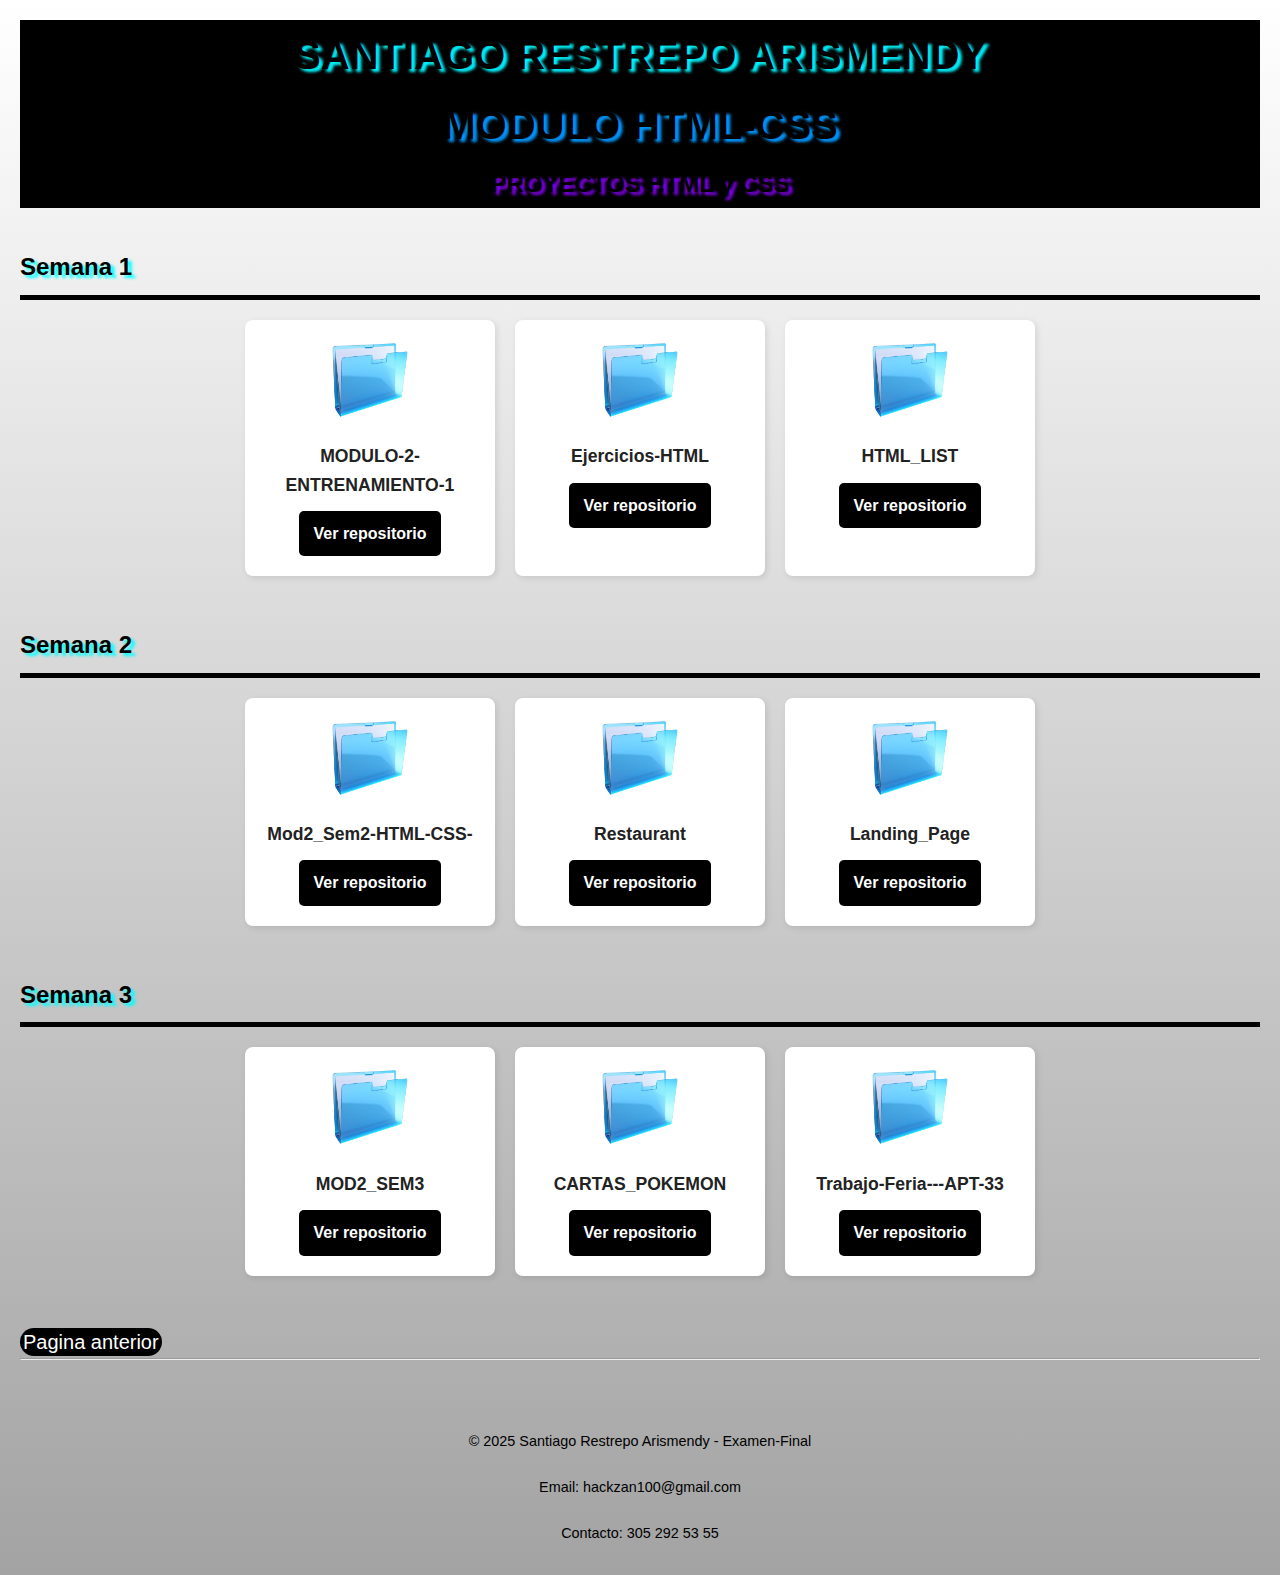
<file: index.html>
<!DOCTYPE html>
<html lang="en">

<head>

  <meta charset="UTF-8" />
  <meta name="viewport" content="width=device-width, initial-scale=1" />
  <title>Portafolio SRA</title>
  <link rel="stylesheet" href="style.css" />
  <link rel="shortcut icon" href="IMGS/sra.png" type="image/x-icon">
</head>

<body>

  <header>
    <h1 class="nameUser">SANTIAGO RESTREPO ARISMENDY</h1>
    <h1>MODULO HTML-CSS</h1>
    <h2>PROYECTOS HTML y CSS</h2>
  </header>

  <main>
    <section>
      <h2 class="semana1">Semana 1</h2>
      <div class="proyectos">
        <div class="proyecto">
          <img src="IMGS/carpta-log.avif" alt="Icono Proyecto" />
          <h3>MODULO-2-ENTRENAMIENTO-1</h3>
          <a href="https://san1000-ark.github.io/MODULO-2-ENTRENAMIENTO-1/" target="_blank">Ver repositorio</a>
        </div>

        <div class="proyecto">
          <img src="IMGS/carpta-log.avif" alt="Icono Proyecto" />
          <h3>Ejercicios-HTML</h3>
          <a href="https://san1000-ark.github.io/Ejercicios_HTML/" target="_blank">Ver repositorio</a>
        </div>

        <div class="proyecto">
          <img src="IMGS/carpta-log.avif" alt="Icono Proyecto" />
          <h3>HTML_LIST</h3>
          <a href="https://san1000-ark.github.io/HTML_LIST/" target="_blank">Ver repositorio</a>
        </div>
      </div>
    </section>

    <section>
      <h2 class="semana2">Semana 2</h2>
      <div class="proyectos">
        <div class="proyecto">
          <img src="IMGS/carpta-log.avif" alt="Icono Proyecto" />
          <h3>Mod2_Sem2-HTML-CSS-</h3>
          <a href="https://san1000-ark.github.io/Mod2_Sem2-HTML-CSS-/" target="_blank">Ver repositorio</a>
        </div>

        <div class="proyecto">
          <img src="IMGS/carpta-log.avif" alt="Icono Proyecto" />
          <h3>Restaurant</h3>
          <a href="https://san1000-ark.github.io/Restaurant/" target="_blank">Ver repositorio</a>
        </div>

        <div class="proyecto">
          <img src="IMGS/carpta-log.avif" alt="Icono Proyecto" />
          <h3>Landing_Page</h3>
          <a href="https://san1000-ark.github.io/Landing_Page/" target="_blank">Ver repositorio</a>
        </div>
    </section>

    <section>
      <h2 class="semana3">Semana 3</h2>
      <div class="proyectos">

        <div class="proyecto">
          <img src="IMGS/carpta-log.avif" alt="Icono Proyecto" />
          <h3>MOD2_SEM3</h3>
          <a href="https://san1000-ark.github.io/Mod2_Sem3-HTML-CSS/" target="_blank">Ver repositorio</a>
        </div>

        <div class="proyecto">
          <img src="IMGS/carpta-log.avif" alt="Icono Proyecto" />
          <h3>CARTAS_POKEMON</h3>
          <a href="https://san1000-ark.github.io/CARTAS_POKEMON/" target="_blank">Ver repositorio</a>
        </div>

        <div class="proyecto">
          <img src="IMGS/carpta-log.avif" alt="Icono Proyecto" />
          <h3>Trabajo-Feria---APT-33</h3>
          <a href="https://github.com/MateoAlRen/Trabajo-Feria---APT-33" target="_blank">Ver repositorio</a>
        </div>
      </div>
    </section>
    <a class="button" href="presentacion.html">Pagina anterior</a>
  </main>
<hr>
  <footer>
    <p>© 2025 Santiago Restrepo Arismendy - Examen-Final</p>
    <br>
    <p>Email: hackzan100@gmail.com</p>
    <br>
    <p>Contacto: 305 292 53 55</p>
    
  </footer>
</body>
</html>
</file>
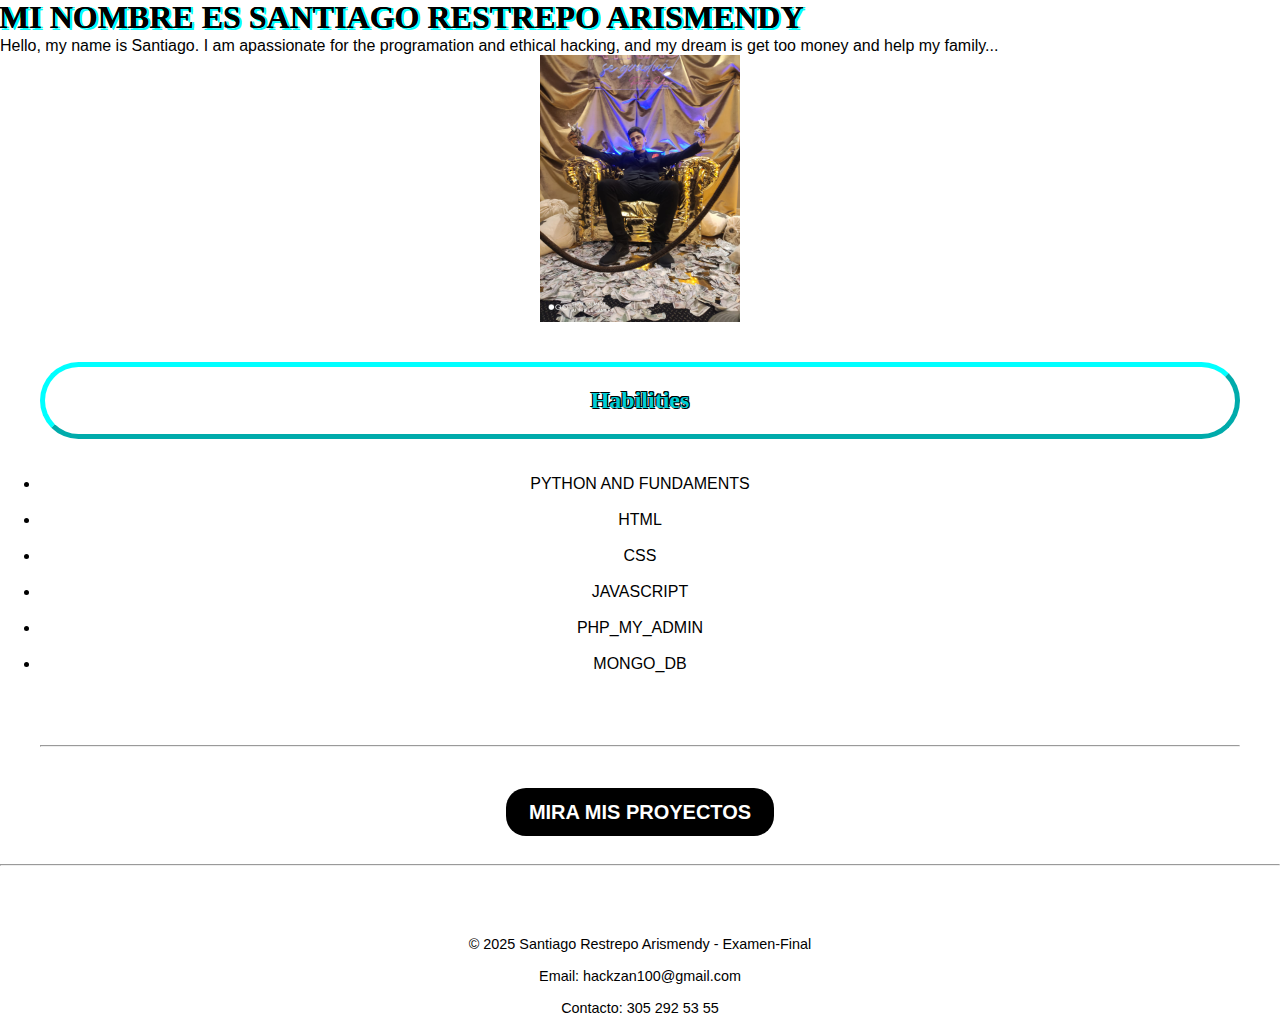
<file: presentacion.html>
<!DOCTYPE html>
<html lang="en">
<head>
    <meta charset="UTF-8">
    <meta name="viewport" content="width=device-width, initial-scale=1.0">
    <title>¿Quien soy?</title>
    <link rel="stylesheet" href="style_presentacion.css">
    <link rel="shortcut icon" href="IMGS/sra.png" type="image/x-icon">
</head>
<body>
    <header>
        <h1>MI NOMBRE ES SANTIAGO RESTREPO ARISMENDY</h1>
    </header>

    <main>
        <p>Hello, my name is Santiago. I am apassionate for the programation and ethical hacking, and my dream is get too money and help my family...</p>
        <img src="IMGS/santiago.jpeg" alt="yo" width="200px">
        <ul class="habilities">
            <h2 id="habilities">Habilities</h2>
            <br><br>

            <li>PYTHON AND FUNDAMENTS</li>
            <br>
            <li>HTML</li>
            <br>
            <li>CSS</li>
            <br>
            <li>JAVASCRIPT</li>
            <br>
            <li>PHP_MY_ADMIN</li>
            <br>
            <li>MONGO_DB</li>
            <br><br><br><br>
            <hr>
            <br><br><br>
        <a class="button" href="index.html" target="_blank"><strong>MIRA MIS PROYECTOS</strong></a>
    </main>
<hr>
    <footer>
    <p>© 2025 Santiago Restrepo Arismendy - Examen-Final</p>
    <br>
    <p>Email: hackzan100@gmail.com</p>
    <br>
    <p>Contacto: 305 292 53 55</p>
  </footer>
</body>
</html>
</file>
<file: style_presentacion.css>
* {
  box-sizing: border-box;
  margin: 0;
  padding: 0;
}

body{
    font-family:Impact, Haettenschweiler, 'Arial Narrow Bold', sans-serif;
}

h1{
    font-family: cursive;
    color: transparent;
    text-shadow: 
    -1px -1px 0 black,
    -1px -1px 0 black,
    1px 1px 0 rgb(0, 255, 255),
    1px -1px 0 rgb(0, 255, 234);
}
h2{
    font-family: cursive;
    color: transparent;
    text-shadow: 
    -1px -1px 0 black,
    -1px -1px 0 black,
    1px 1px 0 black,
    1px -1px 0 black;
}

.habilities{
    padding: 20px;
    margin: 20px;
    text-align: center;
}
#habilities{
    border-radius: 50px;
    border: 5px rgb(0, 255, 255) outset;
    font-family: cursive;
    color: transparent;
    text-shadow: 
    -1px -1px 0 black,
    -1px -1px 0 black,
    1px 1px 0 black,
    1px -1px 0 black;
    color: rgb(0, 205, 212);
    padding: 20px;
}

li{
   font-family: 'Lucida Sans', 'Lucida Sans Regular', 'Lucida Grande', 'Lucida Sans Unicode', Geneva, Verdana, sans-serif; 
}

img{

    display: block;
    margin: auto;
    
}

footer{
    text-align: center;
  color: #000000;
  margin-top: 60px;
  font-size: 0.9rem;
  padding:10px;
}

a{
    font-size: 20px;
    padding: 10px 20px;
    background-color: #000000;
    color: white;
    border: transparent solid ;
    border-radius: 20px;
    text-decoration: none;
    -webkit-border-radius: 20px;
    -moz-border-radius: 20px;
    -ms-border-radius: 20px;
    -o-border-radius: 20px;
}

.button{
    -webkit-transition-duration: 0.4s;
    transition-duration: 0.4s;
}

.button:hover {
    background-color: #00aeff; /* Verde */
    color: rgb(0, 0, 0);
}
</file>
<file: style.css>
/* Reset básico */
* {
  box-sizing: border-box;
  margin: 0;
  padding: 0;
}

.nameUser{
  color: #000000;
  text-shadow: 4px 3px 3px rgb(0, 247, 255);
}

/* Estilos generales */
body {
  font-family: 'Segoe UI', Tahoma, Geneva, Verdana, sans-serif;
  background-repeat: no-repeat;
  background: linear-gradient(to bottom, #ffffff, #a3a3a3);
  color: #000000;
  line-height: 1.6;
  padding: 20px;
}

/* Encabezado */
header {
  text-align: center;
  margin-bottom: 40px;
}

header h1 {
  color: #000000;
  text-shadow: 4px 3px 3px rgb(0, 153, 255);
  border: solid black;
  background-color: black;
  font-size: 2.5rem;
  margin-bottom: 0px;
}

header h2{
  border: #000000 solid ;
  text-shadow: 4px 3px 3px rgb(140, 0, 255);
  background-color: #000000;
  padding: 2px;
}

header p {
  font-size: 1.2rem;
  color: #444444;
}

/* Secciones */
section {
  margin-bottom: 50px;
}

section h2 {
  color: #000000;
  border-bottom: 5px solid #000000;
  padding-bottom: 8px;
  margin-bottom: 20px;
}

.semana1{
  text-shadow: 4px 3px 3px rgb(0, 255, 255);
}

.semana2{
  text-shadow: 4px 3px 3px rgb(0, 255, 255);
}

.semana3{
  text-shadow: 4px 3px 3px rgb(0, 255, 255);
}

/* Contenedor proyectos */
.proyectos {
  display: flex;
  flex-wrap: wrap;
  gap: 20px;
  justify-content: center;
}

/* Cada proyecto */
.proyecto {
  background-color: white;
  border-radius: 8px;
  box-shadow: 2px 2px 6px rgba(0, 0, 0, 0.1);
  width: 250px;
  padding: 20px;
  text-align: center;
  transition: transform 0.2s ease;
}

.proyecto:hover {
  transform: translateY(-5px);
  box-shadow: 0 6px 15px rgba(0, 0, 0, 0.2);
}

/* Imagen/icono */
.proyecto img {
  width: 80px;
  height: 80px;
  margin-bottom: 15px;
}

/* Título proyecto */
.proyecto h3 {
  font-size: 1.1rem;
  margin-bottom: 12px;
  color: #222;
}

/* Enlace */
.proyecto a {
  text-decoration: none;
  color: white;
  background-color: #000000;
  padding: 10px 15px;
  border-radius: 5px;
  display: inline-block;
  font-weight: 600;
  transition: background-color 0.3s ease;
}

.proyecto a:hover {
  background-color: #00b7ff;
  color: #000000;
}

.button{
  font-size: 20px;
  background-color: #000000;
  color: #ffffff;
  text-decoration: none;
    -webkit-transition-duration: 0.5s;
    transition-duration: 0.5s;
    border: transparent solid ;
    border-radius: 20px;
    -webkit-border-radius: 20px;
    -moz-border-radius: 20px;
    -ms-border-radius: 20px;
    -o-border-radius: 20px;
}

.button:hover {
    background-color: #00aeff; /* Verde */
    color: rgb(0, 0, 0);
}

/* Pie de página */
footer {
  text-align: center;
  color: #000000;
  margin-top: 60px;
  font-size: 0.9rem;
  padding:10px;
}
</file>
